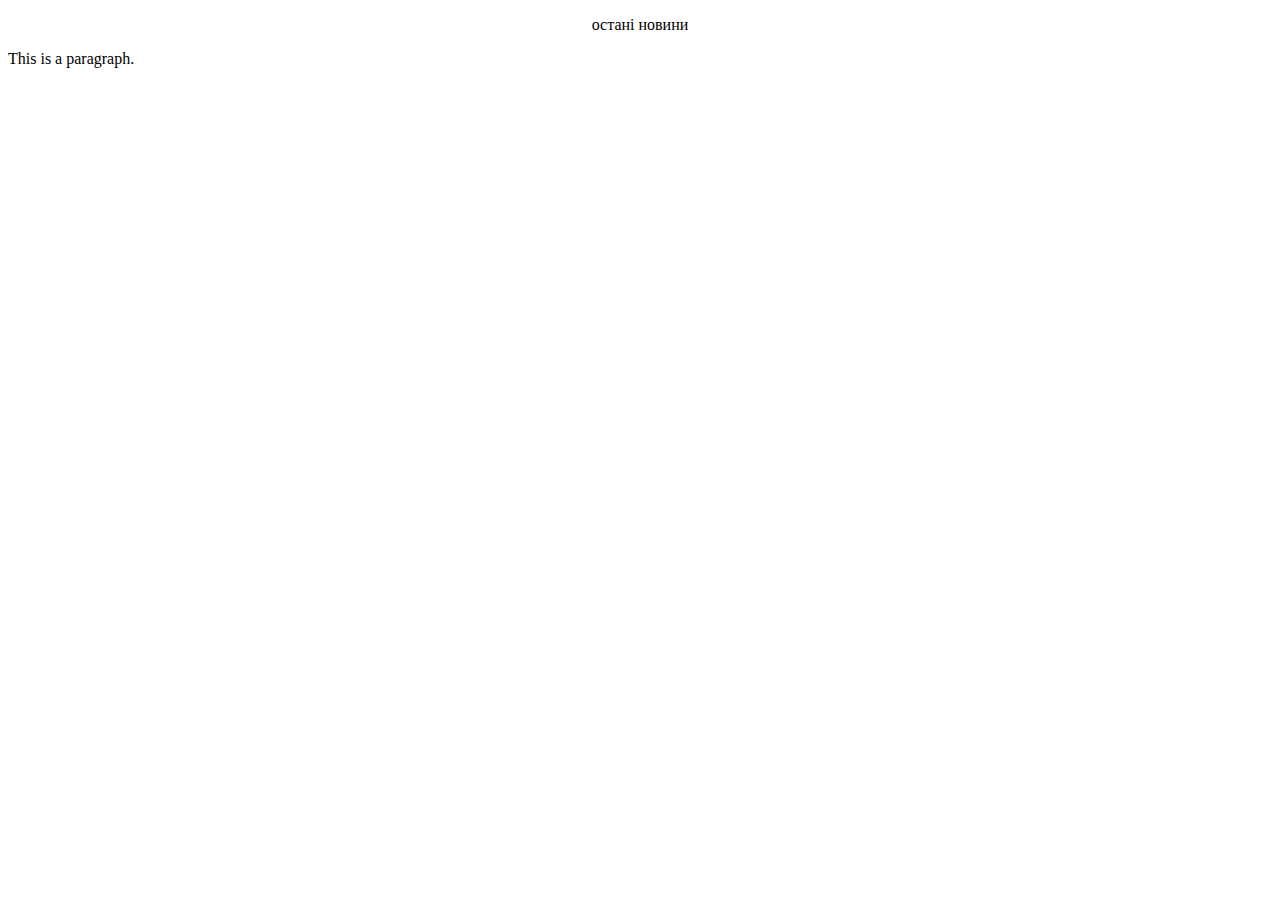
<file: апл.html>
<!DOCTYPE html>
<html>
<head>
    <!-- Global site tag (gtag.js) - Google Analytics -->
<script async src="https://www.googletagmanager.com/gtag/js?id=G-KGM2F22ZL4"></script>
<script>
  window.dataLayer = window.dataLayer || [];
  function gtag(){dataLayer.push(arguments);}
  gtag('js', new Date());

  gtag('config', 'G-KGM2F22ZL4');
</script>
<title>Англійська Пр'єр-ліга</title>
</head>
<body>

<center> <p>остані новини </p> </center>
<p>This is a paragraph.</p>

</body>
</html>
</file>
